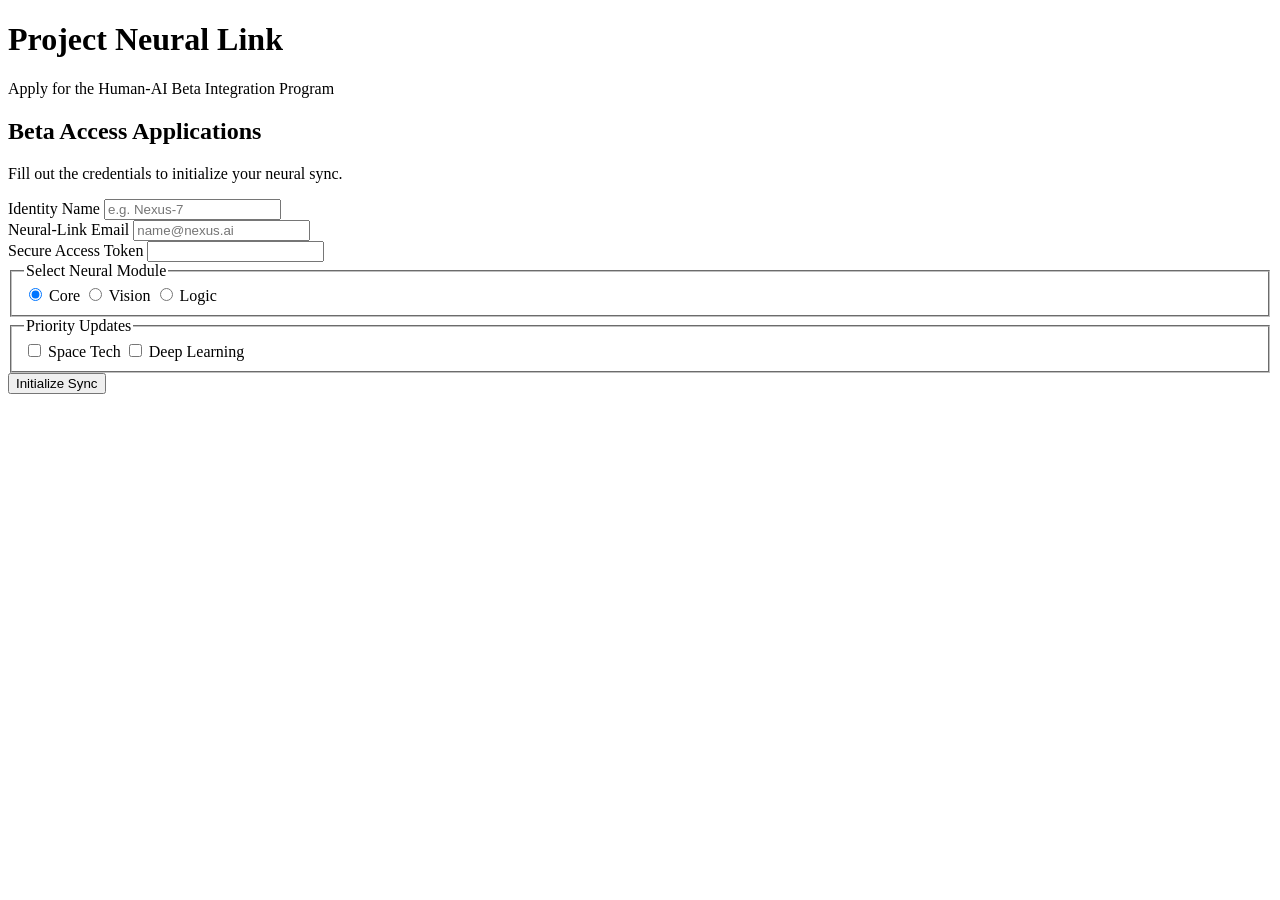
<file: code/index.html>
<!DOCTYPE html>
<html lang="en">

<head>
  <meta charset="utf-8" />
  <meta name="viewport" content="width=device-width, initial-scale=1.0" />
  <title>NEXUS AI SOLUTIONS</title>
  <link rel="stylesheet" href="./style.css">
  <!-- done! -->
</head>

<body>

  <header class="hero">
    <div class="hero-content">
      <h1>Project Neural Link</h1>
      <p>Apply for the Human-AI Beta Integration Program</p>
      <!-- Video or image as a header is cool :) -->
    </div>
  </header>

  <main>
    <section class="form-container">
      <h2>Beta Access Applications</h2>
      <p>Fill out the credentials to initialize your neural sync.</p>

      <form action="https://httpbin.org/anything" method="POST">

        <div class="form-group">
          <label for="username">Identity Name</label>
          <input type="text" name="user_name" id="user_name" required placeholder="e.g. Nexus-7">
        </div>

        <div class="form-group">
          <label for="user_email">Neural-Link Email</label>
          <input type="email" name="user_email" id="user_email" required placeholder="name@nexus.ai">
        </div>

        <div class="form-group">
          <label for="secure_code">Secure Access Token</label>
          <input type="password" name="secure_code" id="secure_code" required>
        </div>

        <fieldset>
          <legend>Select Neural Module</legend>
          <div class="radio-group">
            <label><input type="radio" name="module" value="core" checked> Core</label>
            <label><input type="radio" name="module" value="vision"> Vision</label>
            <label><input type="radio" name="module" value="logic"> Logic</label>
          </div>
        </fieldset>

        <fieldset>
          <legend>Priority Updates</legend>
          <div class="checkbox-group">
            <label><input type="checkbox" name="interest" value="space-tech"> Space Tech</label>
            <label><input type="checkbox" name="interest" value="deep-learning"> Deep Learning</label>
          </div>
        </fieldset>

        <button type="submit" class="submit-btn">Initialize Sync</button>
      </form>
    </section>

  </main>

</body>

</html>
</file>
<file: code/style.css>
body {
  background: white;
}
</file>
